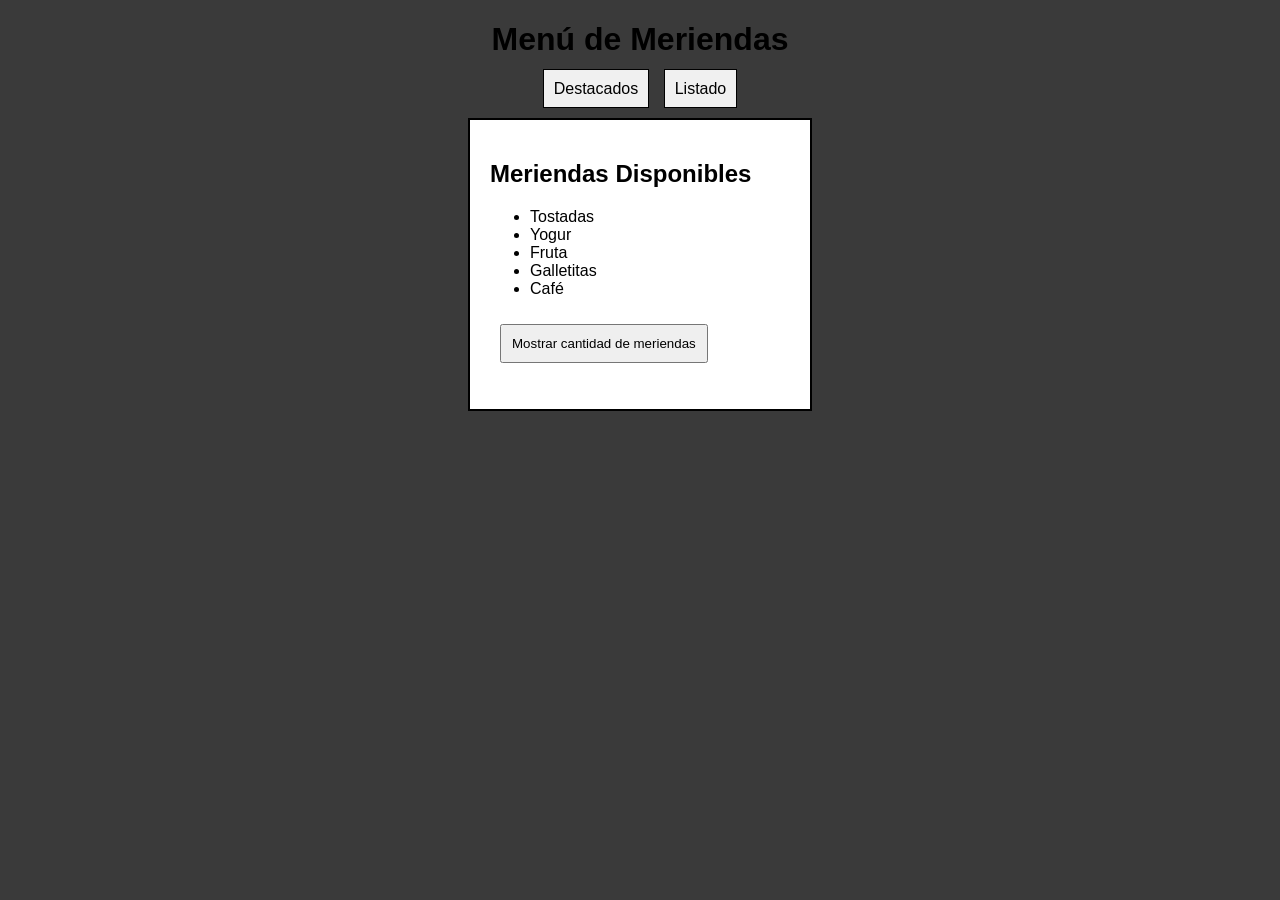
<file: index.html>
<!DOCTYPE html>
<html lang="es">
<head>
    <meta charset="UTF-8">
    <title>Menú de Meriendas</title>
    <link rel="stylesheet" href="css/estilos.css">
</head>
<body>

    <h1>Menú de Meriendas</h1>

    <nav>
        <a href="destacados.html">Destacados</a>
        <a href="listado.html">Listado</a>
    </nav>

    <div id="listaMeriendas">

        <h2>Meriendas Disponibles</h2>

        <ul id="lista"></ul>

        <button id="btnCantidad">
            Mostrar cantidad de meriendas
        </button>

        <p id="resultado"></p>

    </div>

    <script src="js/index.js"></script>

</body>
</html>
</file>
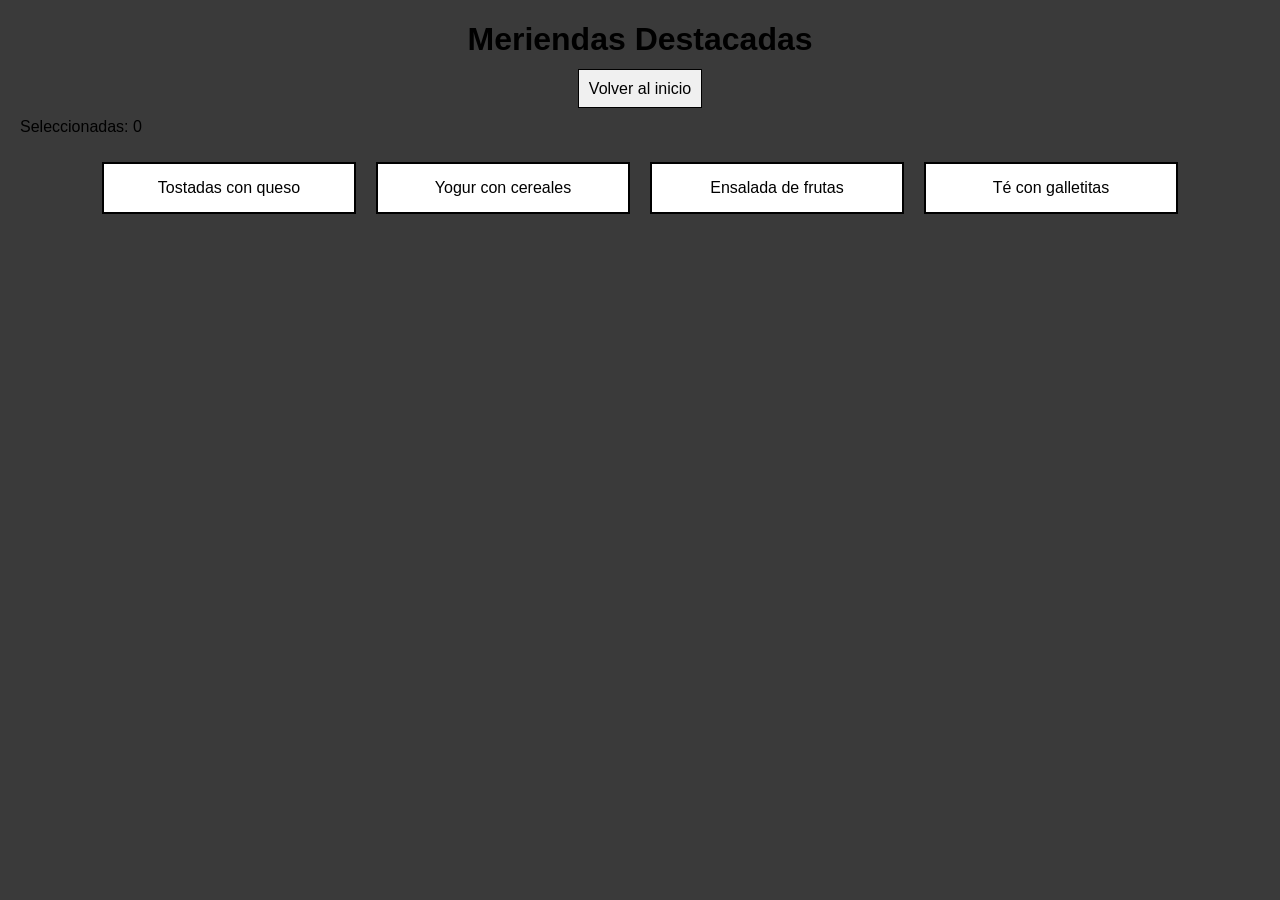
<file: destacados.html>
<!DOCTYPE html>
<html lang="es">
<head>
    <meta charset="UTF-8">
    <title>Meriendas Destacadas</title>
    <link rel="stylesheet" href="css/estilos.css">
</head>
<body>

    <h1>Meriendas Destacadas</h1>

    <nav>
        <a href="index.html">Volver al inicio</a>
    </nav>

    <p id="contador">
        Seleccionadas: 0
    </p>

    <div class="contenedor">

        <div class="tarjeta">
            Tostadas con queso
        </div>

        <div class="tarjeta">
            Yogur con cereales
        </div>

        <div class="tarjeta">
            Ensalada de frutas
        </div>

        <div class="tarjeta">
            Té con galletitas
        </div>

    </div>

    <script src="js/destacados.js"></script>

</body>
</html>
</file>
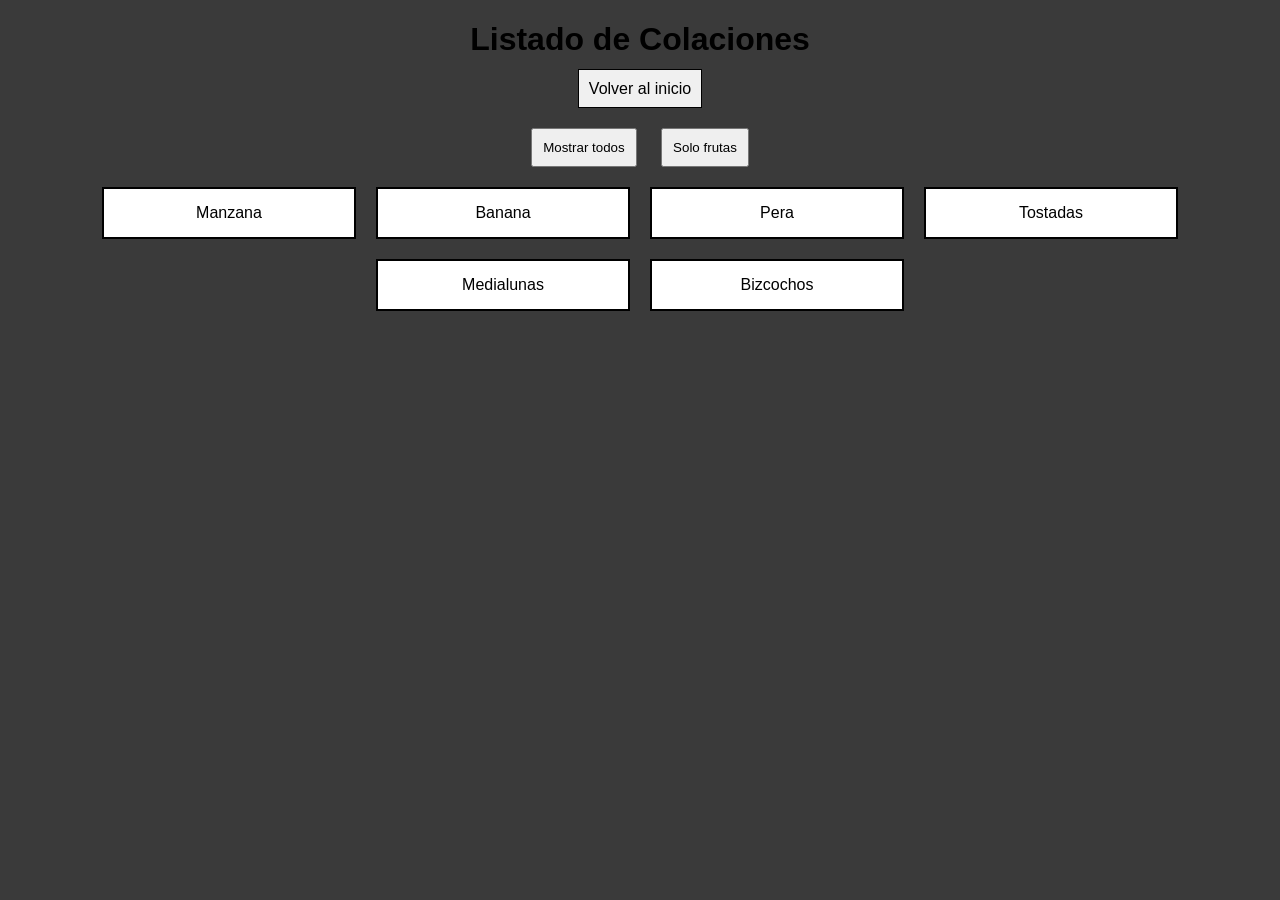
<file: listado.html>
<!DOCTYPE html>
<html lang="es">
<head>
    <meta charset="UTF-8">
    <title>Listado de Colaciones</title>
    <link rel="stylesheet" href="css/estilos.css">
</head>
<body>

    <h1>Listado de Colaciones</h1>

    <nav>
        <a href="index.html">Volver al inicio</a>
    </nav>

    <div style="text-align:center;">

        <button id="btnTodos">
            Mostrar todos
        </button>

        <button id="btnFrutas">
            Solo frutas
        </button>

    </div>

    <div id="contenedor" class="contenedor"></div>

    <script src="js/listado.js"></script>

</body>
</html>
</file>
<file: css/estilos.css>
body {
    font-family: Arial, sans-serif;
    margin: 20px;
    background-color: #3a3a3a;
    color: black;
}
h1 {
    text-align: center;
}

nav {
    text-align: center;
    margin-bottom: 20px;
}

nav a {
    text-decoration: none;
    color: black;
    background-color: #f0f0f0;
    border: 1px solid black;
    padding: 10px;
    margin: 5px;
}

.contenedor {
    display: flex;
    flex-wrap: wrap;
    justify-content: center;
}

.tarjeta {
    width: 220px;
    padding: 15px;
    margin: 10px;
    border: 2px solid black;
    background-color: white;
    text-align: center;
}

.seleccionada {
    background-color: lightgreen;
}

button {
    padding: 10px;
    margin: 10px;
    cursor: pointer;
}

#listaMeriendas {
    width: 300px;
    margin: auto;
    padding: 20px;
    border: 2px solid black;
    background-color: white;
    color: black;
}
</file>
